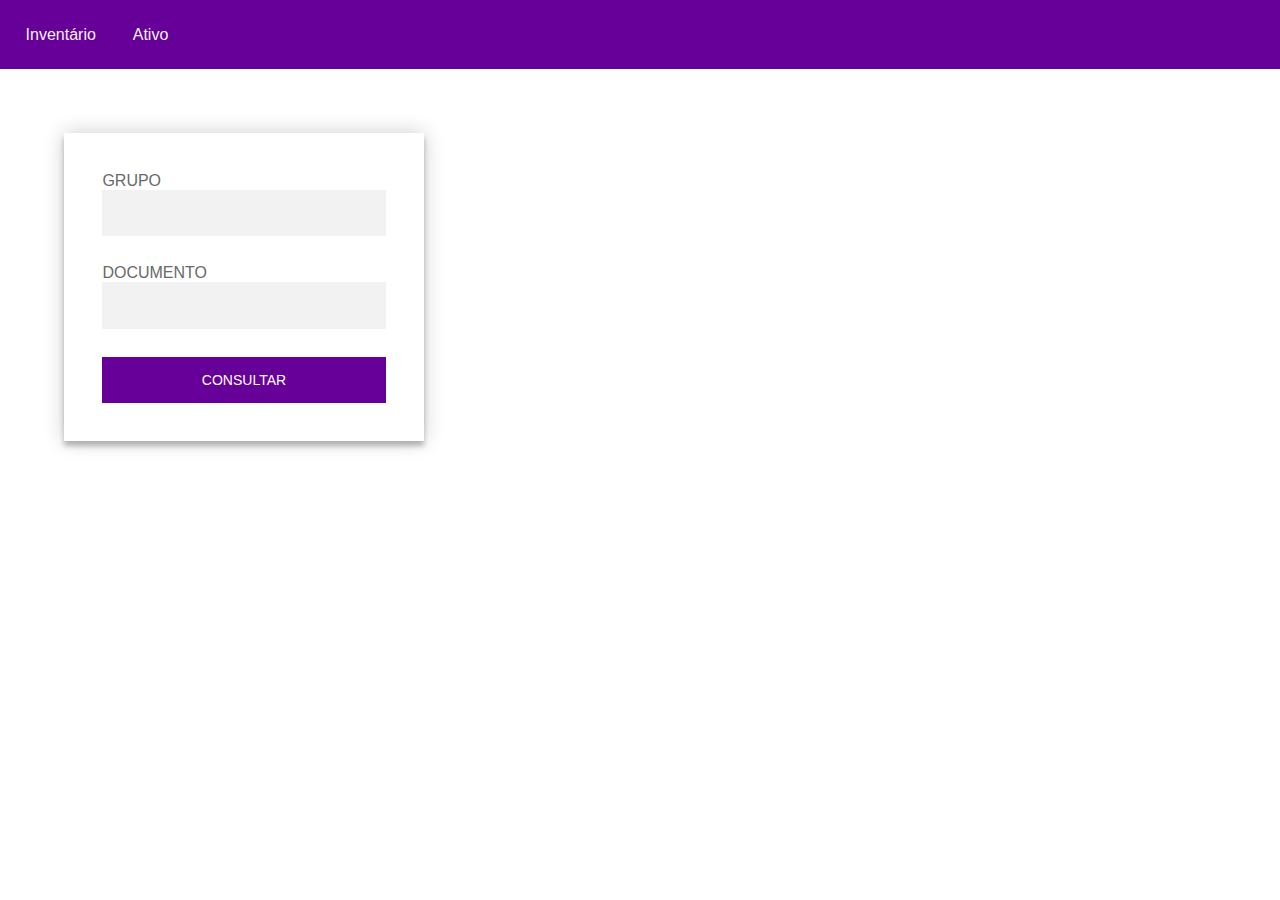
<file: index.html>
<!DOCTYPE html>
<html lang="en">
<head>
	<title>Inventario</title>
	<link rel="icon" href="vivinho.png">  <!-- adicionado após o primeiro envio-->
	<meta charset="utf-8">
	<meta name="viewport" content="width=device-width, initial-scale=1">
	<link rel="stylesheet" type="text/css" href="style.css">

</head>

<body>
	<header>
		<div class="topnav">
			<a asp-area="" asp-controller="Carteira" asp-action="Index" href="index.html" >Inventário</a>
			<a sp-area="" asp-controller="Planta" asp-action="Index" href="ativos1.html">Ativo </a>
		</div>
	</header> 
	<!--<form class="form-vertical" asp-controller="Carteira" asp-action="indexCarregado" method="post" >

		<div class ="form-group">
			<label class="col-md-1" for="cdGrupo">Grupo</label>
			<div class="col-md-2">
				<input type="text" class="form-control" asp-for="cdGrupo">
			</div>

			<label class="col-md-1" for="documento">Documento</label>
			<div class="col-md-2">
				<input type="text" class="form-control" asp-for="documento">
			</div>

			<div class="col-md-2">
				<button class="btn-group">Consultar</button>
			</div>
		</div>-->

	</form>

	<div class="login-page">
  <div class="form">
    <form class="register-form">
      <input type="text" placeholder="name"/>
      <input type="text" placeholder="password"/>
      <input type="text" placeholder="email address"/>
      <button>create</button>
    </form>
    <form class="login-form">
      <label class="col-md-1" for="documento">Grupo</label>
      <input type="text" placeholder=""/>
      <label class="col-md-1" for="documento">Documento</label>
      <input type="text" placeholder=""/>
      <button>Consultar</button>
    </form>
  </div>
</div>


</body>
<footer>
 <div class="footer">
        <p></p>
 </div>
 </footer>



</html>
</file>
<file: style.css>
* {
 box-sizing: border-box;
}

body {
 margin: 0;
 font-family: Arial, Helvetica, sans-serif;
}


.form {
  position: relative;
  z-index: 3;
  background: #FFFFFF;
  max-width: 360px;
  margin: 5% 5%;
  padding: 3%;
  text-align: ;
  box-shadow: 0 0 20px 0 rgba(0, 0, 0, 0.2), 0 5px 5px 0 rgba(0, 0, 0, 0.24);

}

.col-md-1{
  text-transform: uppercase;
  color: #696969;

}
.form input {
  font-family: Arial, Helvetica, sans-serif;
  outline: 0;
  background: #f2f2f2;
  width: 100%;
  border: 0;
  margin:0 0 10%;
  padding: 5%;
  box-sizing: border-box;
  font-size: 100%;
  color: #696969;
}
.form button {
  font-family: Arial, Helvetica, sans-serif;
  text-transform: uppercase;
  outline: 0;
  background: #660099;
  width: 100%;
  border: 0;
  padding: 15px;
  color: #FFFFFF;
  font-size: 14px;
  -webkit-transition: all 0.3 ease;
  transition: all 0.3 ease;
  cursor: pointer;
 
}
.form button:hover,.form button:active,.form button:focus {
  background: #660099;
}
.form .message {
  margin: 15px 0 0;
  color: #660099;
  font-size: 12px;
}

.form .register-form {
  display: none;
}

.topnav {
  overflow: hidden;
  background-color: #660099;
  padding: 2%;
}

.topnav a {
 float: left;
 display: block;
 color: #f2f2f2;
 text-align: center;
 padding-right: 3%;
 text-decoration: none;
}

.topnav a:hover {
 transform: translateY(-1px);
 color: white;
 border: none;
}

.topnav a:active {
 transform: translateY(0);
 }

.row {
 display: -webkit-flex;
 display: flex;
}

.column {
 -webkit-flex: 1;
 -ms-flex: 1;
 flex: 1;
 width: 30%;
 height: 30%;
}

img {
 width: 20px;
 margin-top: 40%;
 margin-left: 10%;
 margin-right: 2%;
}

button {
 border: 0;
 background: transparent;
 padding: 0
}
.table th {
 height: 40px;
 position: relative;
 float: initial;
}

button:hover {
 transform: translateY(-1px);
}



button:active {
 transform: translateY(0);
}



.table {
 font-size: 100%;
 color: #696969;
 border-style: solid;
 border: 2px solid #BEBEBE;
 border-radius: 5px;
 width: 50%;
 margin: auto;
 margin-top: 20%;
}



td {
 width: 30% 30%;
 height: auto;
 padding-left: 4%
}

.radio:active {
 transform: translateY(1px);
}



.radio button {
 margin-left: 23px;
}



button {
 border: 0;
 background: transparent;
 padding: 0
}



button:hover {
 transform: translateY(-1px);
}



button:active {
 transform: translateY(0);
}

.footer {
 padding: 5%;
 text-align: center;
}

/* Responsive layout - makes the three columns stack on top of each other instead of next to each other */
@media (max-width: 600px) {
    .row {
        -webkit-flex-direction: column;
        flex-direction: column;
    }
}
</file>
